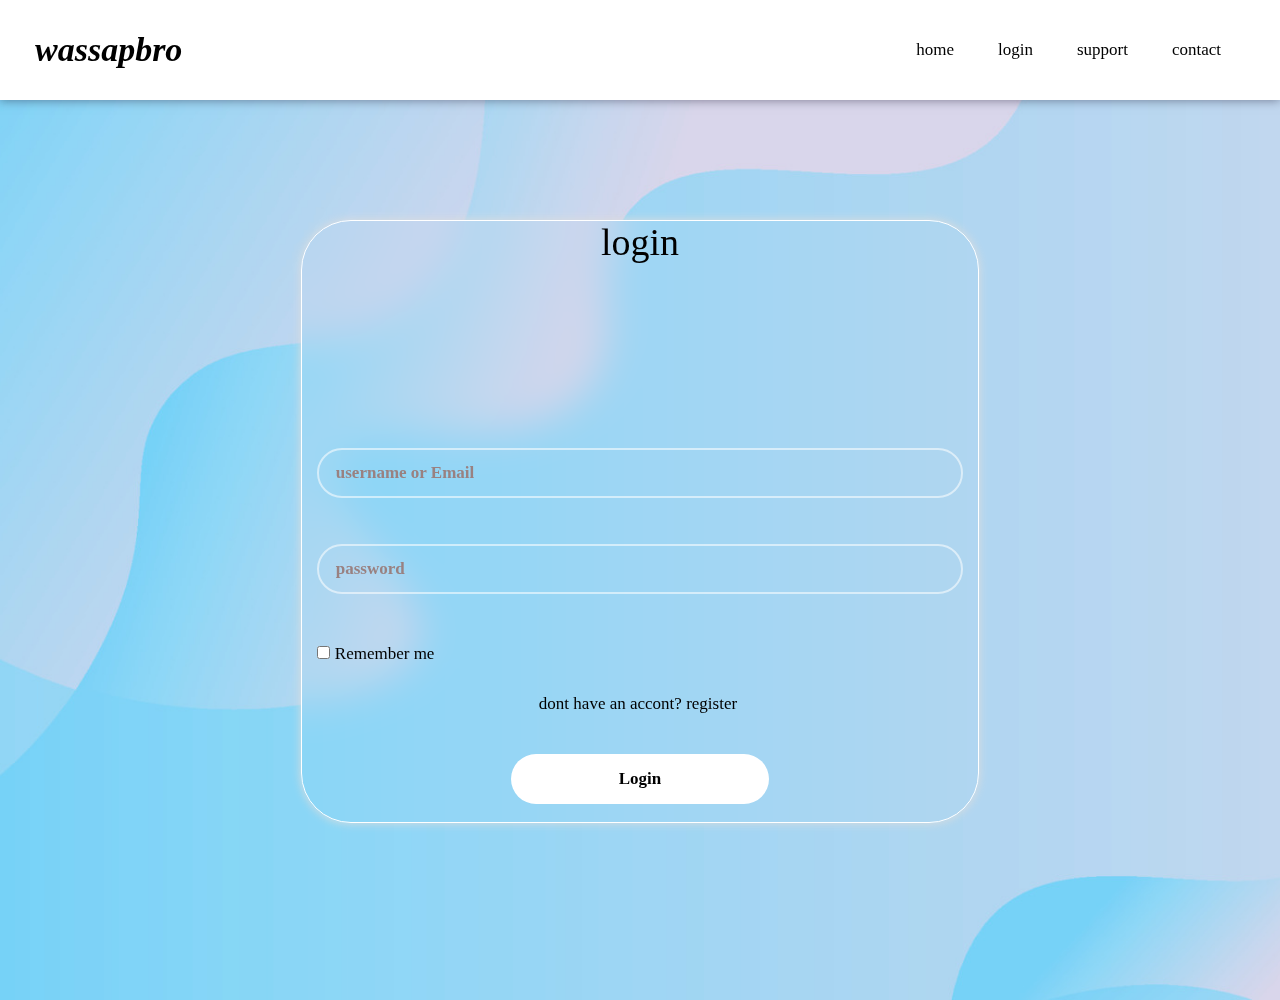
<file: login.html>
<!DOCTYPE html>
<html lang="en">
<head>
  <title>kafo</title>
    <meta charset="UTF-8">
    <meta name="viewport" content="width=device-width, initial-scale=1.0">
  <link rel="stylesheet" href="login-style.css"> 
  <link rel="stylesheet" href="all.min.css">
  <link rel="stylesheet" href="normalize.css">

</head>
<body>
  <header>
    <div class="content1">
        <h1 style="font-style: italic;">wassapbro</h1>
        <nav>
            <ul>
                <li><a href="index.html">home</a></li>
                <li><a href="login.html">login</a></li>
                <li><a href="">support</a></li>
                <li><a href="">contact</a></li>
            </ul>
        </nav>
    </div>
</header>

  
<div class="content">
    <form action="">
  <div><h2>login </h2></div>

  <div>
    <input type="email" class="user" placeholder="username or Email" required>
    
  </div> 

  <div><input type="password" class="password" placeholder="password" required minlength="8"></div>
  <div class="check"><input type="checkbox" class="box">Remember me</div>
  <div><p>dont have an accont? <a href="register.html">register</a></p></div>
<div class="btn"><button type="submit" name="login" class="button" >Login</button></div>


 </form>

 </div>

</body>
</html>
</file>
<file: login-style.css>
*{
    margin: 0;
    padding: 0;
    box-sizing: border-box;
    font-size:17px ;
}



body{
    height: 1000px;
    background-image: url(vecteezy_abstract-gradient-pastel-blue-and-purple-background-neon_8617161-1.jpg);
    background-size: cover;
    background-repeat: no-repeat;
 

}
header{
    position: fixed;
    width: 100%;
    z-index: 2;
}
.content1{
    padding-right: 35px;
    padding-left: 35px;
    margin-right: auto;
    margin-left: auto;
    display: flex;
    justify-content: space-between;
    align-items: center;
    position: relative;
    min-height: 100px;
    background-color: white;
    box-shadow: 0 0 10px rgba(26, 23, 48, .5);

}
header nav {
    display: flex;
    flex:1;
    justify-content: flex-end;

}
header nav ul {
    display: flex;
}
header nav ul li {
    list-style: none;
    display: flex;
    padding: 20px;

}
header nav ul li a {
    text-decoration:none;
color: black;
}

.content{
 
        padding-left: 15px;
        padding-right: 15px;
        margin-left: auto;
        margin-right: auto;
        width:53%;
        color: black;
        border: 1px solid white ;
        border-radius: 50px;
        padding-bottom: 18px;
        box-shadow: 0 0 10px #ddd;
        backdrop-filter: blur(20px);
        position: relative;
        top: 22%;

}

h2{
    text-align: center;
    font-weight: normal;
    margin-bottom: 88px;
    font-size: 38px;
    height: 123px;
}
.user , .password{
    width: 100%;
    height: 50px;
    border: none;
    background: transparent;
     border: 2px solid rgba(255, 255, 255, 0.558);
 
    margin-top: 16px;
    color: black;
 outline:none;
 border-radius:40px;
margin-bottom: 30px;
font-size: 17px;
padding-left: 7px;
transition:0.2s;
}

input:focus{
box-shadow: 0 0 10px #ddd ;
}
input::placeholder{
    color: black;
padding-left: 10px;
font-weight: bolder;
}



div .check{
    font-size: 17px;
    margin-top: 20px;
    color: black;
    margin-bottom: 30px;
    
}


div p{
    text-align: center;
    font-size: 17px;
    color: black;
    margin-bottom:20px;
}
div p a{
    color: black;
}
div p a:hover{
    color:red;
    text-decoration: none;
    transition: 1s;
}
.button{
    width: 40%;
    margin-top:21px;
    height: 50px;
    border-radius: 40px;
    cursor: pointer;
    background-color: white;
    color: black;
    font-weight: bold;
    border: none;
    font-size: 17px;
}
.button:hover{
    color: white;
    background-color: black;
    transition: 1s ;

}

input::placeholder{
    font-family: cursive;
    border: none;
    padding-left: 10px;
    color: #998181;
}
.check .box{
    margin-right:5px
}
.btn{
    display: flex;
    justify-content: center;
    
}
.page{
    display: flex;
    min-height: 100vh;
    background-color: #f1f5f9;
}
a{
    text-decoration: none;
    color: black;
    margin-top: 7px;
 /*   font-size: 14px;*/
    padding-right:4px;
    margin-bottom: 7px;
    transition: 0.3s;
}
</file>
